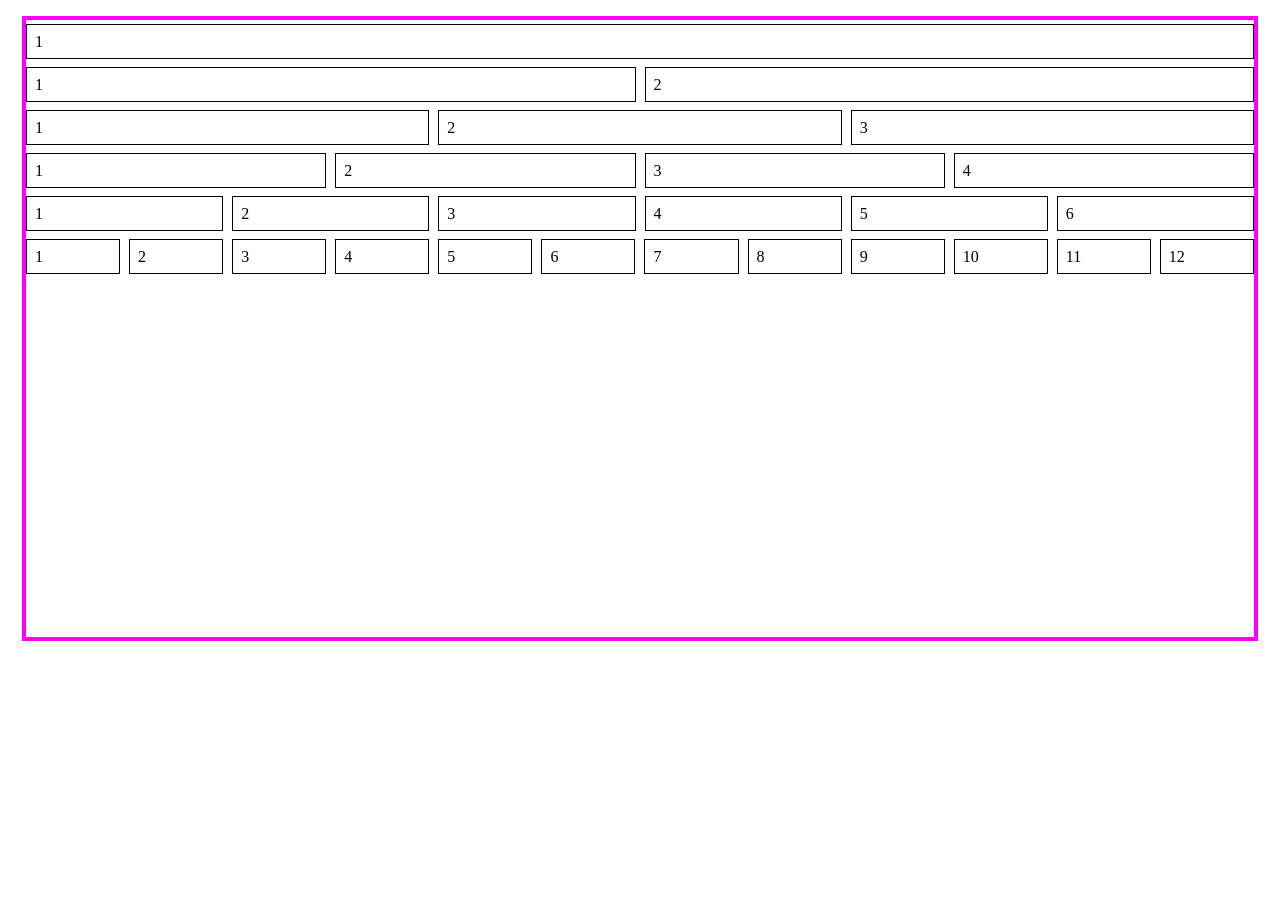
<file: opdracht 1/index.html>
<!DOCTYPE html>
<html lang="nl">
<head>
<meta charset="UTF-8">
<meta name="viewport" content="width=device-width, initial-scale=1.0">
<title>Flexbox opdracht</title>
<link rel="stylesheet" href="style.css">
</head>
<body>
 
    <div class="container">
 
        <div class="rij">
<div class="vak">1</div>
</div>
 
        <div class="rij">
<div class="vak">1</div>
<div class="vak">2</div>
</div>
 
        <div class="rij">
<div class="vak">1</div>
<div class="vak">2</div>
<div class="vak">3</div>
</div>
 
        <div class="rij">
<div class="vak">1</div>
<div class="vak">2</div>
<div class="vak">3</div>
<div class="vak">4</div>
</div>
 
        <div class="rij">
<div class="vak">1</div>
<div class="vak">2</div>
<div class="vak">3</div>
<div class="vak">4</div>
<div class="vak">5</div>
<div class="vak">6</div>
</div>
 
        <div class="rij">
<div class="vak">1</div>
<div class="vak">2</div>
<div class="vak">3</div>
<div class="vak">4</div>
<div class="vak">5</div>
<div class="vak">6</div>
<div class="vak">7</div>
<div class="vak">8</div>
<div class="vak">9</div>
<div class="vak">10</div>
<div class="vak">11</div>
<div class="vak">12</div>
</div>
 
    </div>
 
</body>
</html>
</file>
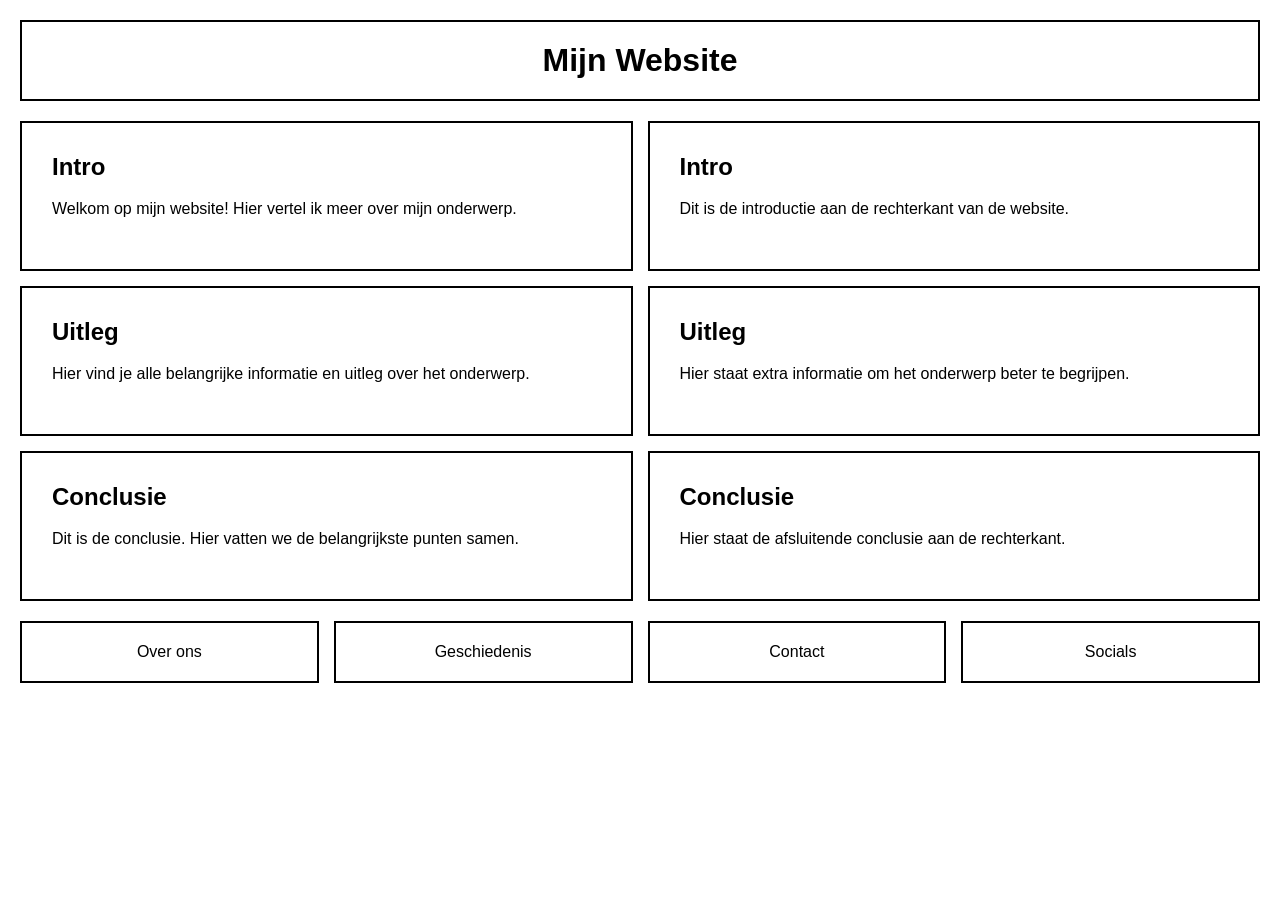
<file: opdracht1c/index.html>
<!DOCTYPE html>
<html lang="nl">
<head>
    <meta charset="UTF-8">
    <meta name="viewport" content="width=device-width, initial-scale=1.0">
    <title>Mijn Website</title>
    <link rel="stylesheet" href="style.css">
</head>
<body>

    <header class="header">
        <h1>Mijn Website</h1>
    </header>

    <main class="grid-container">

        <section class="vak">
            <h2>Intro</h2>
            <p>Welkom op mijn website! Hier vertel ik meer over mijn onderwerp.</p>
        </section>

        <section class="vak">
            <h2>Intro</h2>
            <p>Dit is de introductie aan de rechterkant van de website.</p>
        </section>

        <section class="vak">
            <h2>Uitleg</h2>
            <p>Hier vind je alle belangrijke informatie en uitleg over het onderwerp.</p>
        </section>

        <section class="vak">
            <h2>Uitleg</h2>
            <p>Hier staat extra informatie om het onderwerp beter te begrijpen.</p>
        </section>

        <section class="vak">
            <h2>Conclusie</h2>
            <p>Dit is de conclusie. Hier vatten we de belangrijkste punten samen.</p>
        </section>

        <section class="vak">
            <h2>Conclusie</h2>
            <p>Hier staat de afsluitende conclusie aan de rechterkant.</p>
        </section>

    </main>

    <footer class="footer">
        <div>Over ons</div>
        <div>Geschiedenis</div>
        <div>Contact</div>
        <div>Socials</div>
    </footer>

</body>
</html>
</file>
<file: opdracht 1/style.css>
body {
    margin: 0;
    padding: 0;
}
 
.container {
    border: 4px solid magenta;
    margin: 16px 22px;
    height: 625px;
    padding-top: 4px;
    box-sizing: border-box;
}
 
.rij {
    display: flex;
    gap: 9px;
    margin-bottom: 8px;
}
 
.vak {
    flex: 1;
    border: 1px solid black;
    height: 35px;
    padding: 8px;
    box-sizing: border-box;
}
</file>
<file: opdracht1c/style.css>
* {
    margin: 0;
    padding: 0;
    box-sizing: border-box;
}

body {
    font-family: Arial, sans-serif;
    background-color: white;
    padding: 20px;
    color: black;
}

/* Bovenste balk */
.header {
    border: 2px solid black;
    padding: 20px;
    text-align: center;
    margin-bottom: 20px;
}

/* Grid systeem */
.grid-container {
    display: grid;
    grid-template-columns: 1fr 1fr;
    gap: 15px;
}

/* De zes vakken */
.vak {
    border: 2px solid black;
    padding: 30px;
    min-height: 150px;
    background-color: white;
}

.vak h2 {
    margin-bottom: 15px;
}

.vak p {
    line-height: 1.6;
}

/* Onderste balken */
.footer {
    display: grid;
    grid-template-columns: repeat(4, 1fr);
    gap: 15px;
    margin-top: 20px;
}

.footer div {
    border: 2px solid black;
    padding: 20px;
    text-align: center;
}

/* Mobiele versie */
@media (max-width: 600px) {
    .grid-container {
        grid-template-columns: 1fr;
    }

    .footer {
        grid-template-columns: repeat(2, 1fr);
    }
}
</file>
